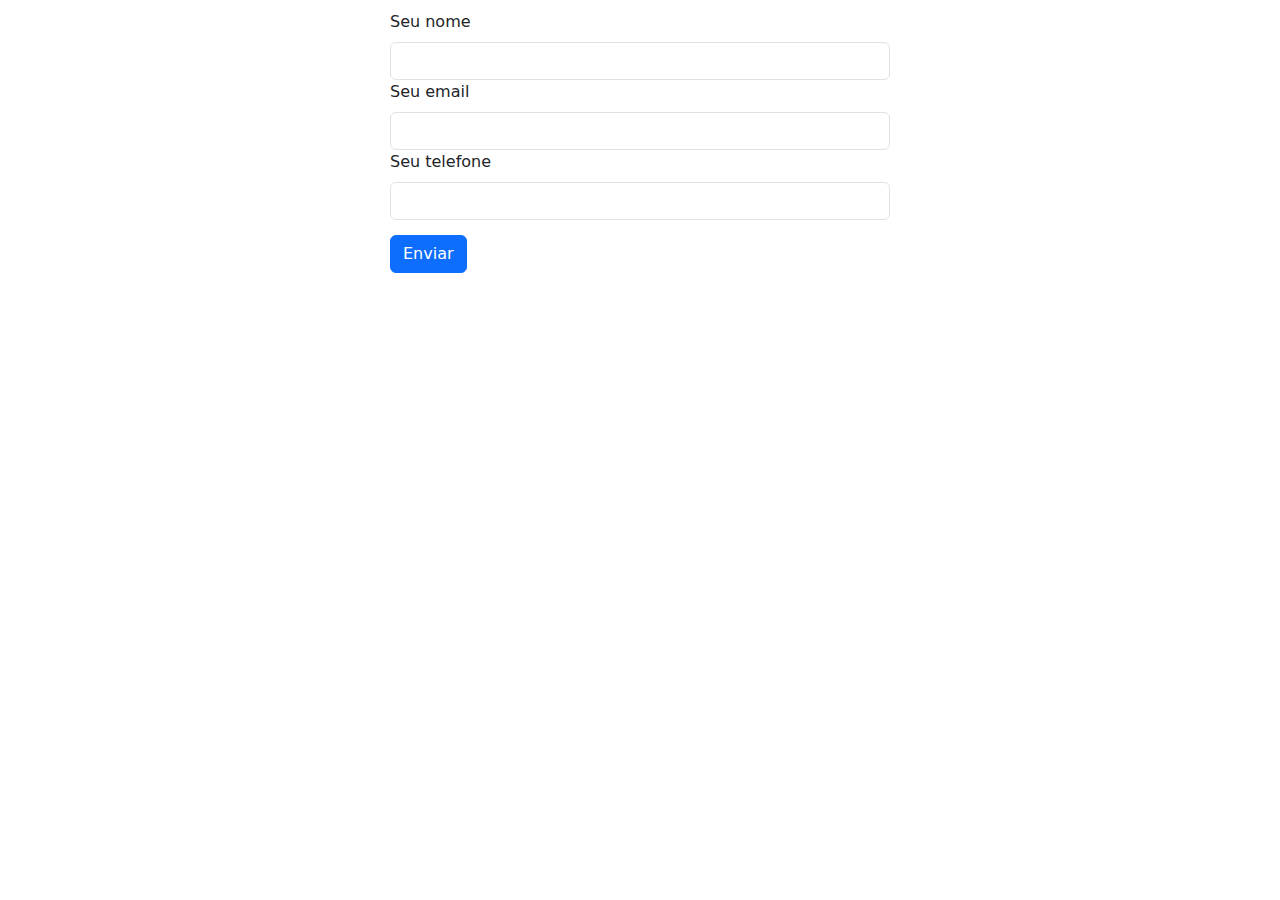
<file: index.html>
<!DOCTYPE html>
<html lang="pt-BR">
<head>
    <meta charset="UTF-8">
    <meta name="viewport" content="width=device-width, initial-scale=1.0">
    <title>Document</title>
    <link rel="stylesheet" href="https://cdn.jsdelivr.net/npm/bootstrap@5.3.2/dist/css/bootstrap.min.css">
    <style>
        form button{
            margin-top: 15px;
        }

        form{
            width: 500px;
            margin-top: 10px;   
        }

        .container {
            display: flex;
            justify-content: center;
        }
    </style>
</head>
<body>
    <div class="container">
        <form>
            <label for="nome" class="form-label">Seu nome</label>
            <input type="text" id="nome" class="form-control" required>
            <label for="email" class="form-label">Seu email</label>
            <input type="email" id="email" class="form-control" required>
            <label for="telefone" class="form-label">Seu telefone</label>
            <input type="tel" id="telefone" class="form-control" required>
            <button class="btn btn-primary">Enviar</button>
        </form>
    </div>

    <script src="https://cdn.jsdelivr.net/npm/bootstrap@5.3.2/dist/js/bootstrap.bundle.min.js"></script>
</body>
</html>
</file>
